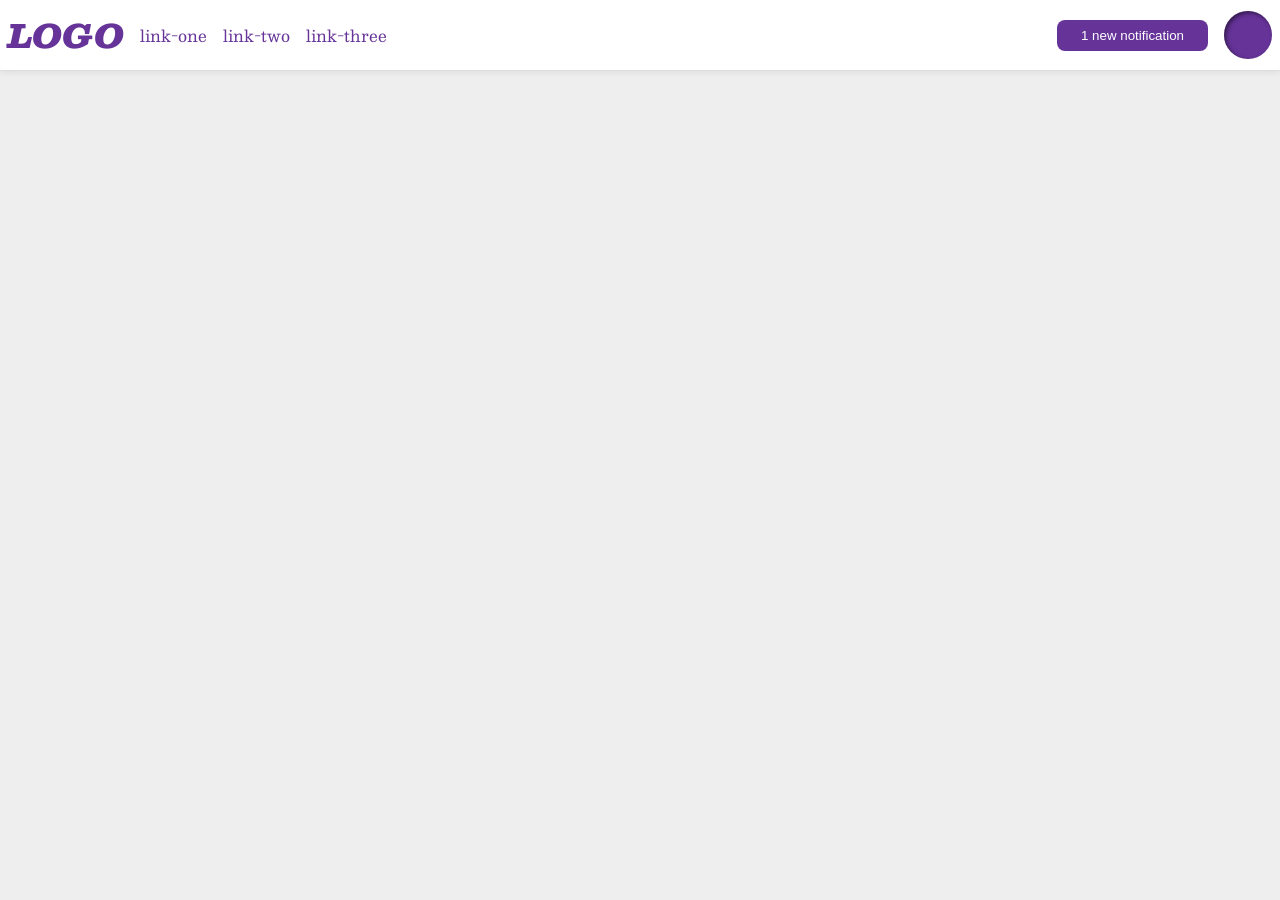
<file: foundations/flex/03-flex-header-2/index.html>
<!DOCTYPE html>
<html lang="en">
  <head>
    <meta charset="UTF-8">
    <meta http-equiv="X-UA-Compatible" content="IE=edge">
    <meta name="viewport" content="width=device-width, initial-scale=1.0">
    <title>Flex Header 2</title>
    <link rel="stylesheet" href="style.css">
  </head>
  <body>
    <div class="header">
      
      <!-- In the future for better practices, organize header portions into left and right. -->
      <div class="logo">
        LOGO
      </div>
      <ul class="links">
        <li><a href="https://google.com">link-one</a></li>
        <li><a href="https://google.com">link-two</a></li>
        <li><a href="https://google.com">link-three</a></li>
      </ul>
      <button class="notifications">
        1 new notification
      </button>
      <div class="profile-image"></div>
    </div>
  </body>
</html>
</file>
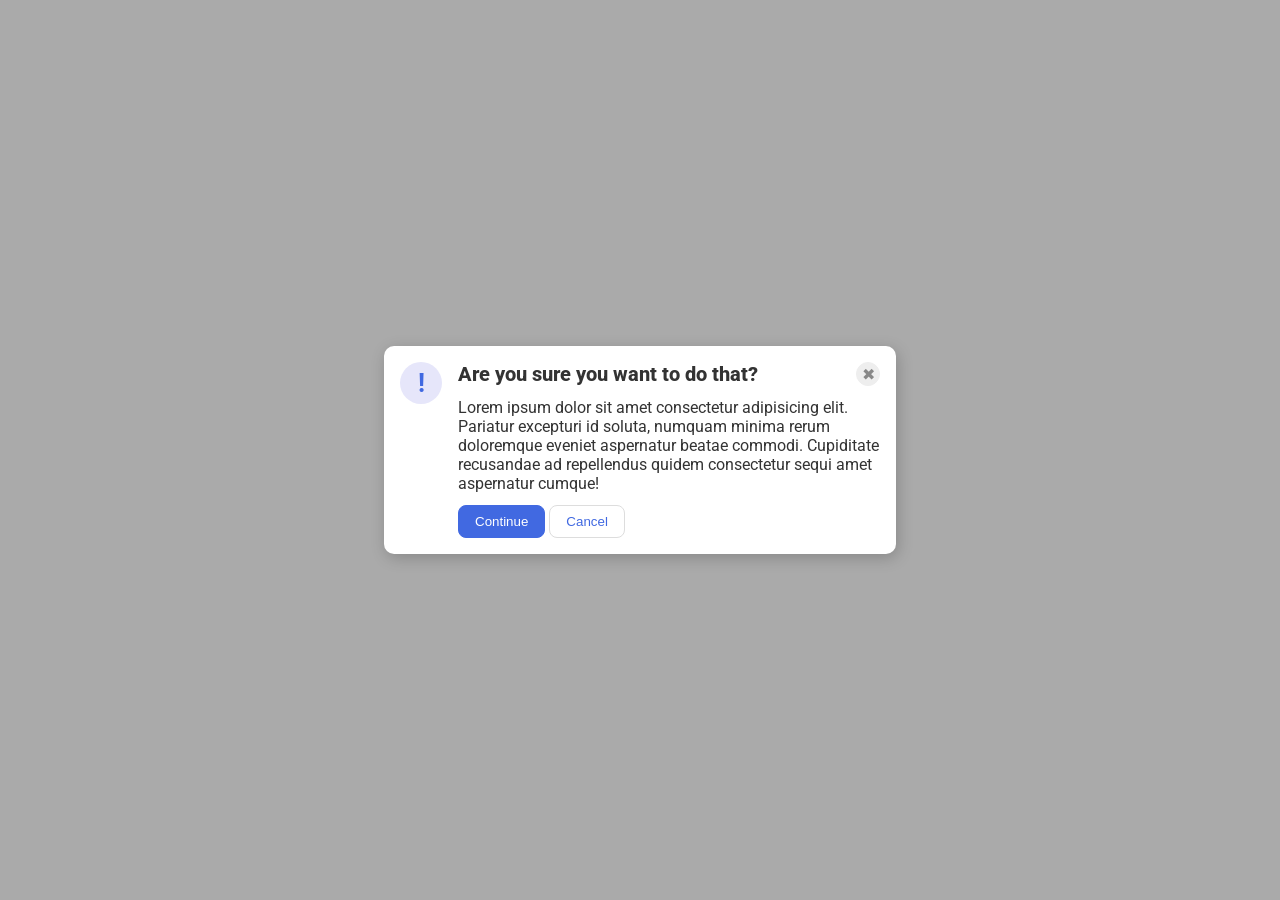
<file: foundations/flex/05-flex-modal/index.html>
<!DOCTYPE html>
<html lang="en">
  <head>
    <meta charset="UTF-8">
    <meta http-equiv="X-UA-Compatible" content="IE=edge">
    <meta name="viewport" content="width=device-width, initial-scale=1.0">
    <link rel="stylesheet" href="style.css">
    <title>Modal</title>
  </head>
  <body>
    <div class="modal">
      <div class="icon">!</div>
      <div class="container">
        <div class="header">
          Are you sure you want to do that? 
          <button class="close-button">✖</button>
        </div>
        <div class="textcontainer">
          <div class="text">Lorem ipsum dolor sit amet consectetur adipisicing elit. Pariatur excepturi id soluta, numquam minima rerum doloremque eveniet aspernatur beatae commodi. Cupiditate recusandae ad repellendus quidem consectetur sequi amet aspernatur cumque!</div>
        </div>
        <div class="buttoncontainer">
          <button class="continue">Continue</button>
          <button class="cancel">Cancel</button>
        </div>
      </div>
    </div>
  </body>
</html>
</file>
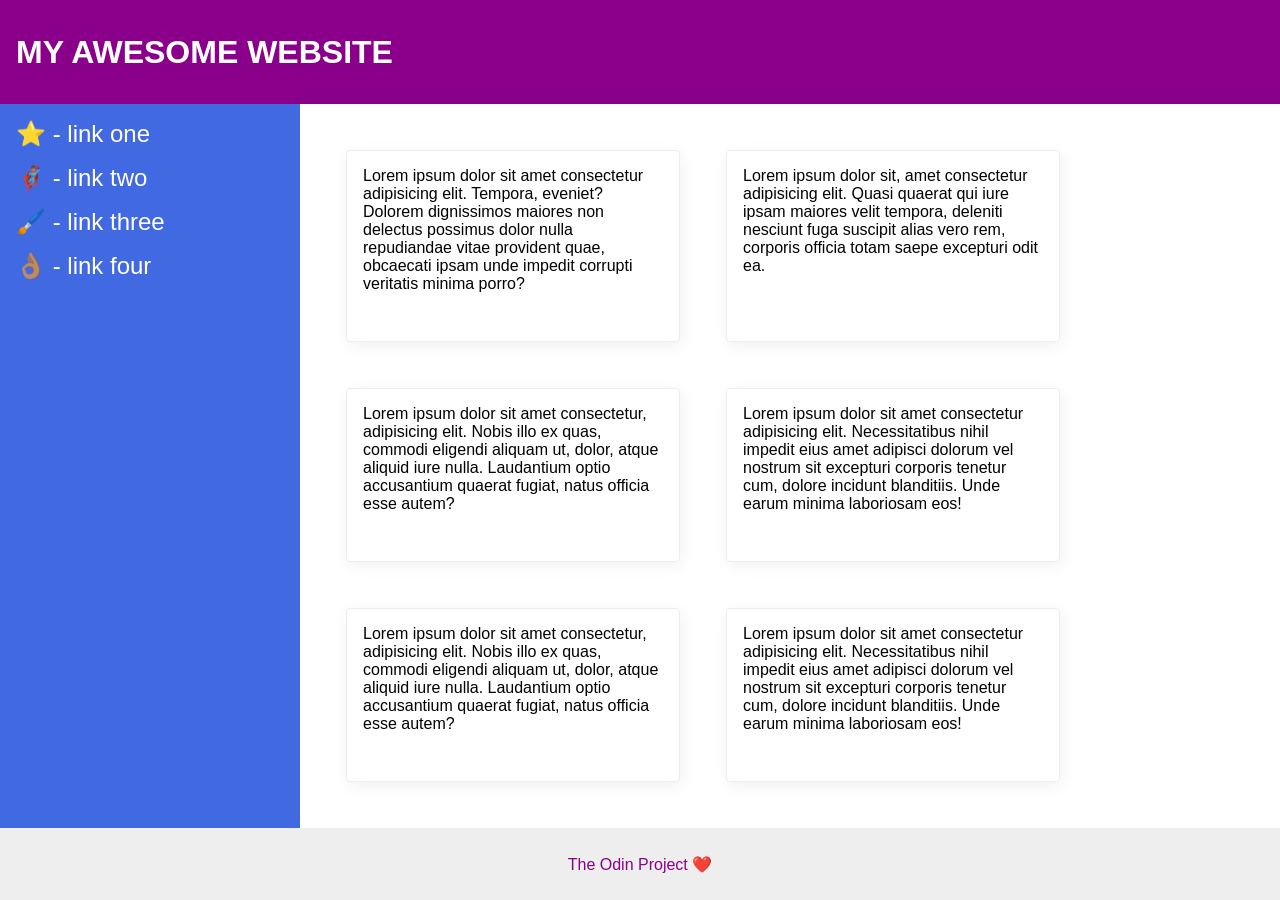
<file: foundations/flex/07-flex-layout-2/index.html>
<!DOCTYPE html>
<html lang="en">
  <head>
    <meta charset="UTF-8">
    <meta http-equiv="X-UA-Compatible" content="IE=edge">
    <meta name="viewport" content="width=device-width, initial-scale=1.0">
    <title>The Holy Grail</title>
    <link rel="stylesheet" href="style.css">
  </head>
  <body>
    <div class="header">
      MY AWESOME WEBSITE
    </div>
    
    <div class="midsection">
      <div class="sidebar">
        <ul>
          <li><a href="#">⭐ - link one</a></li>
          <li><a href="#">🦸🏽‍♂️ - link two</a></li>
          <li><a href="#">🖌️ - link three</a></li>
          <li><a href="#">👌🏽 - link four</a></li>
        </ul>
      </div>

      <div class="cards">
        <div class="card">Lorem ipsum dolor sit amet consectetur adipisicing elit. Tempora, eveniet? Dolorem dignissimos maiores non delectus possimus dolor nulla repudiandae vitae provident quae, obcaecati ipsam unde impedit corrupti veritatis minima porro?</div>
        <div class="card">Lorem ipsum dolor sit, amet consectetur adipisicing elit. Quasi quaerat qui iure ipsam maiores velit tempora, deleniti nesciunt fuga suscipit alias vero rem, corporis officia totam saepe excepturi odit ea.</div>
        <div class="card">Lorem ipsum dolor sit amet consectetur, adipisicing elit. Nobis illo ex quas, commodi eligendi aliquam ut, dolor, atque aliquid iure nulla. Laudantium optio accusantium quaerat fugiat, natus officia esse autem?</div>
        <div class="card">Lorem ipsum dolor sit amet consectetur adipisicing elit. Necessitatibus nihil impedit eius amet adipisci dolorum vel nostrum sit excepturi corporis tenetur cum, dolore incidunt blanditiis. Unde earum minima laboriosam eos!</div>
        <div class="card">Lorem ipsum dolor sit amet consectetur, adipisicing elit. Nobis illo ex quas, commodi eligendi aliquam ut, dolor, atque aliquid iure nulla. Laudantium optio accusantium quaerat fugiat, natus officia esse autem?</div>
        <div class="card">Lorem ipsum dolor sit amet consectetur adipisicing elit. Necessitatibus nihil impedit eius amet adipisci dolorum vel nostrum sit excepturi corporis tenetur cum, dolore incidunt blanditiis. Unde earum minima laboriosam eos!</div>
      </div>
    </div>

    <div class="footer">
      The Odin Project ❤️
    </div>
  </body>
</html>
</file>
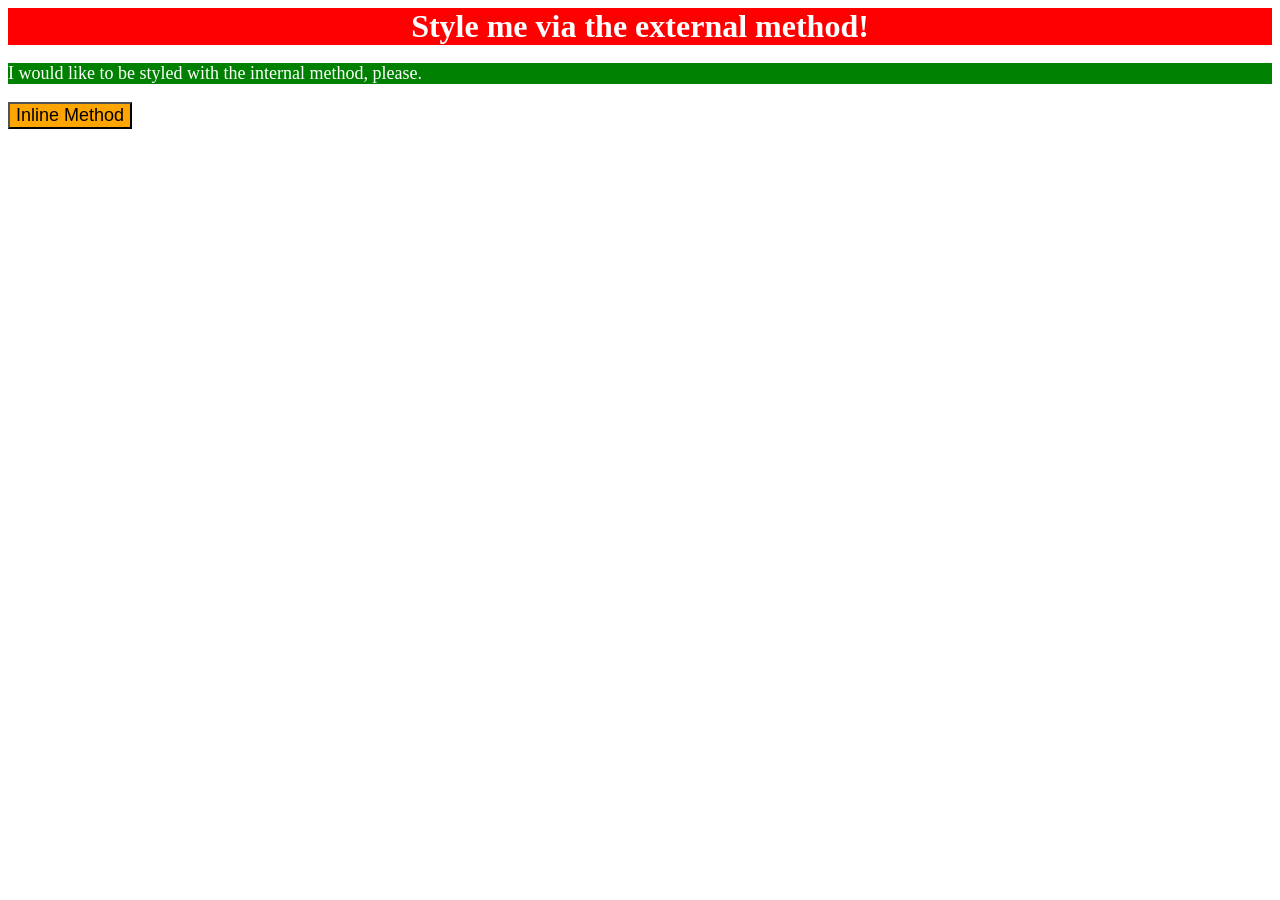
<file: foundations/intro-to-css/01-css-methods/index.html>
<!DOCTYPE html>
<html lang="en">
  <head>
    <meta charset="UTF-8">
    <meta http-equiv="X-UA-Compatible" content="IE=edge">
    <meta name="viewport" content="width=device-width, initial-scale=1.0">
    <title>Methods for Adding CSS</title>
    <link href="./styles.css" rel="stylesheet">
    <style>
      p {
        color: white;
        background-color: green;
        font-size: 18px;
      }
    </style>
  </head>
  <body>
    <div>Style me via the external method!</div>
    <p>I would like to be styled with the internal method, please.</p>
    <button style="background-color: orange; font-size: 18px;">Inline Method</button>
  </body>
</html>
</file>
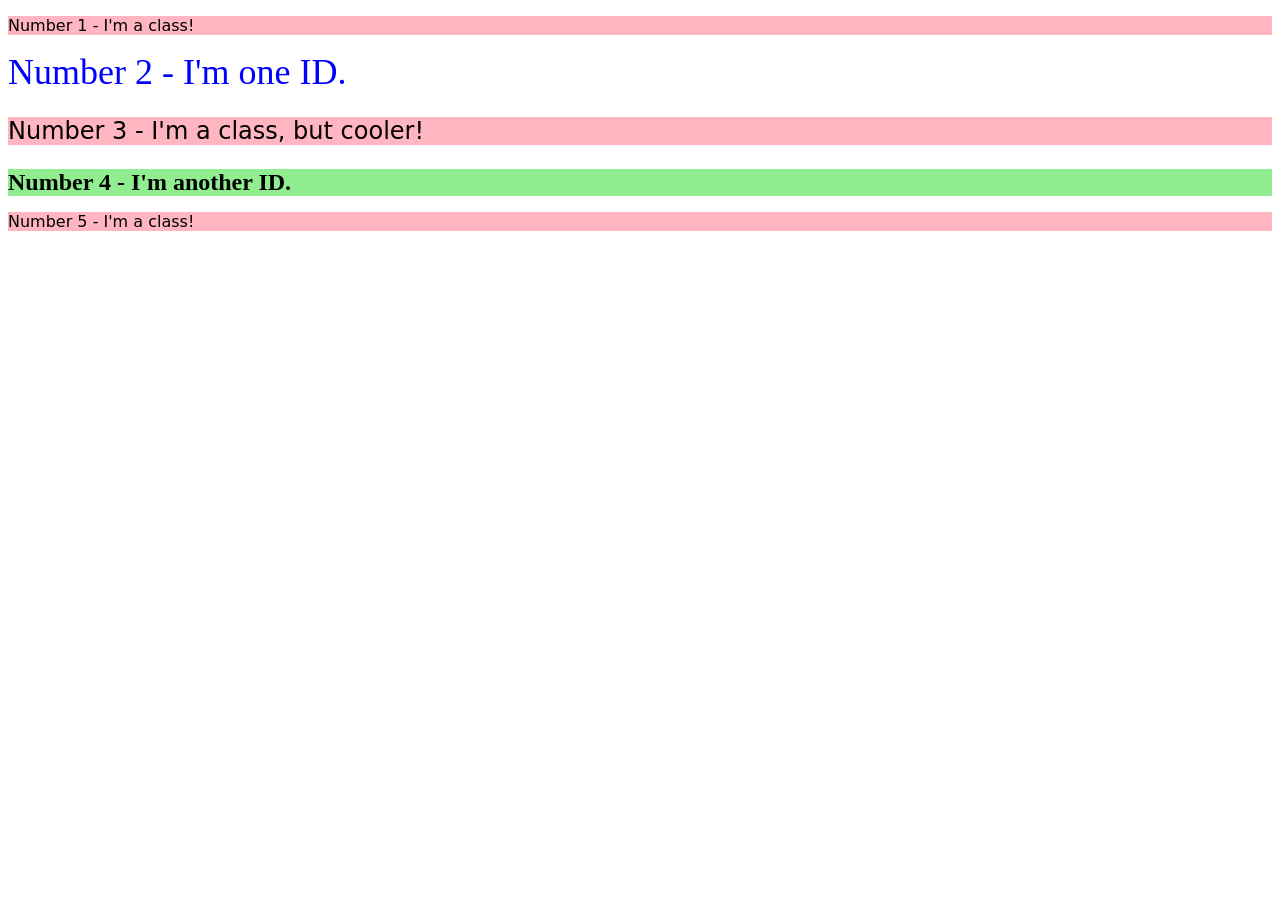
<file: foundations/intro-to-css/02-class-id-selectors/index.html>
<!DOCTYPE html>
<html lang="en">
  <head>
    <meta charset="UTF-8">
    <meta http-equiv="X-UA-Compatible" content="IE=edge">
    <meta name="viewport" content="width=device-width, initial-scale=1.0">
    <title>Class and ID Selectors</title>
    <link rel="stylesheet" href="style.css">
  </head>
  <body>
    <p class="odd">Number 1 - I'm a class!</p>
    <div id="second">Number 2 - I'm one ID.</div>
    <p class="third odd">Number 3 - I'm a class, but cooler!</p>
    <div id="fourth">Number 4 - I'm another ID.</div>
    <p class="odd">Number 5 - I'm a class!</p>
  </body>
</html>
</file>
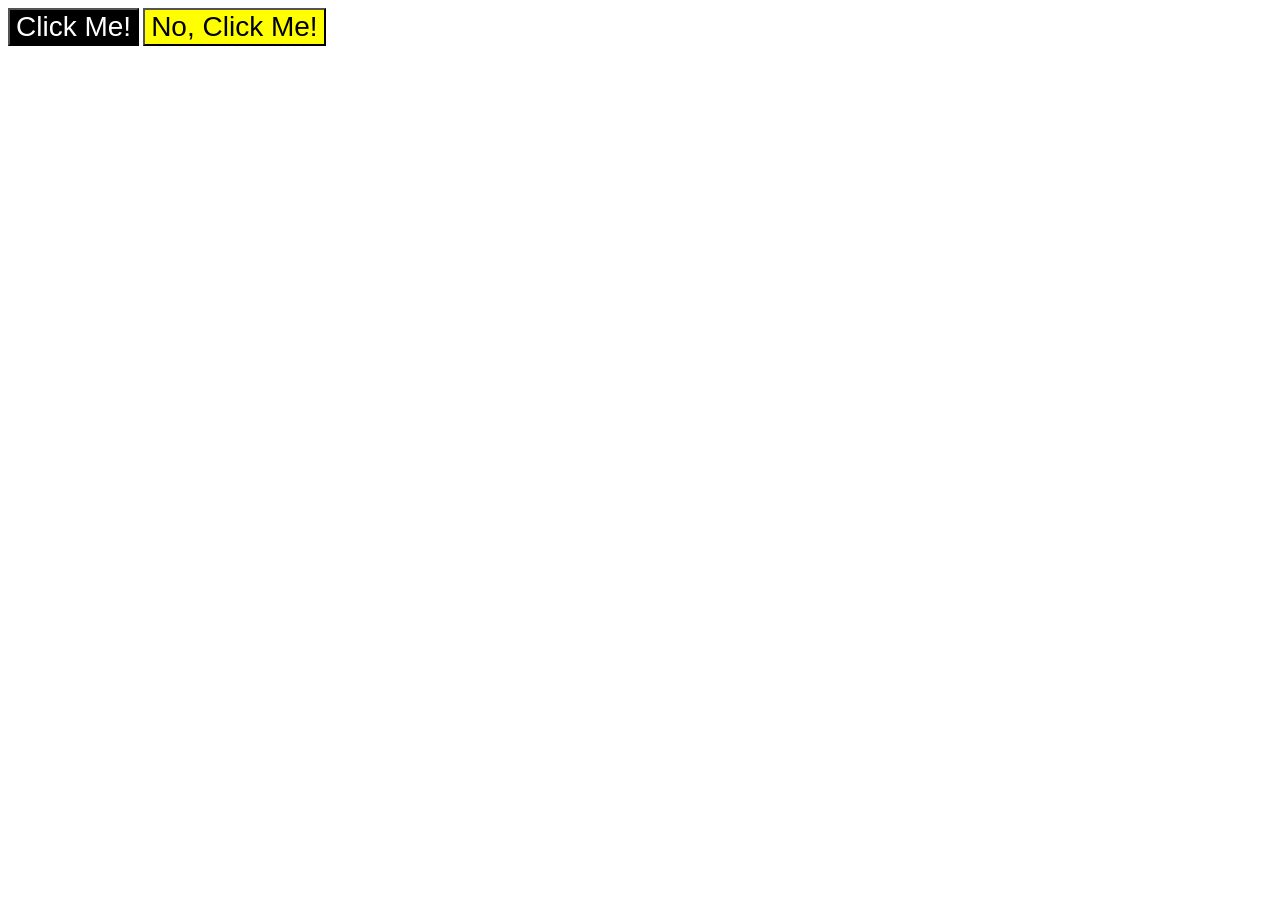
<file: foundations/intro-to-css/03-grouping-selectors/index.html>
<!DOCTYPE html>
<html lang="en">
  <head>
    <meta charset="UTF-8">
    <meta http-equiv="X-UA-Compatible" content="IE=edge">
    <meta name="viewport" content="width=device-width, initial-scale=1.0">
    <title>Grouping Selectors</title>
    <link rel="stylesheet" href="style.css">
  </head>
  <body>
    <button class="button-one">Click Me!</button>
    <button class="button-two">No, Click Me!</button>
  </body>
</html>
</file>
<file: foundations/flex/03-flex-header-2/style.css>
/* this is some magical font-importing.  
you'll learn about it later. */
@import url('https://fonts.googleapis.com/css2?family=Besley:ital,wght@0,400;1,900&display=swap');

body {
  margin: 0;
  background: #eee;
  font-family: Besley, serif;
}

.header {
  background: white;
  border-bottom: 1px solid #ddd;
  box-shadow: 0 0 8px rgba(0,0,0,.1);

  display: flex;
  align-items: center;
  gap: 16px;
  padding: 8px;
}

.profile-image {
  background: rebeccapurple;
  box-shadow: inset 2px 2px 4px rgba(0,0,0,.5);
  border-radius: 50%;
  width: 48px;
  height: 48px;

  
}

.logo {
  color: rebeccapurple;
  font-size: 32px;
  font-weight: 900;
  font-style: italic;
}

button {
  border: none;
  border-radius: 8px;
  background: rebeccapurple;
  color: white;
  padding: 8px 24px;
}

a {
  /* this removes the line under our links */
  text-decoration: none;
  color: rebeccapurple;
}

ul {
  list-style-type: none;

  display: flex;
  padding: 0;
  margin: 0;
  gap: 16px;
  flex: 1;
}
</file>
<file: foundations/flex/05-flex-modal/style.css>
@import url('https://fonts.googleapis.com/css2?family=Roboto:wght@400;700&display=swap');

html, body {
  height: 100%;
}

body {
  font-family: Roboto, sans-serif;
  margin: 0;
  background: #aaa;
  color: #333;
  /* I'll give you this one for free lol */
  display: flex;
  align-items: center;
  justify-content: center;
}

.modal {
  background: white;
  width: 480px;
  border-radius: 10px;
  box-shadow: 2px 4px 16px rgba(0,0,0,.2);

  display:flex;
  padding: 16px;
  gap: 16px;
}

.icon {
  color: royalblue;
  font-size: 26px;
  font-weight: 700;
  background: lavender;
  width: 42px;
  height: 42px;
  border-radius: 50%;
  display: flex;
  align-items: center;
  justify-content: center;

  flex-shrink: 0;
}

.close-button {
  background: #eee;
  border-radius: 50%;
  color: #888;
  font-weight: 400;
  font-size: 16px;
  height: 24px;
  width: 24px;
  display: flex;
  align-items: center;
  justify-content: center;
  border: 1px solid #eee;
  padding: 0;
}

button {
  cursor: pointer;
  padding: 8px 16px;
  border-radius: 8px;
}

button.continue {
  background: royalblue;
  border: 1px solid royalblue;
  color: white;
}

button.cancel {
  background: white;
  border: 1px solid #ddd;
  color: royalblue;
}

.container{
  display:flex;
  flex-direction: column;
  gap: 12px;
}

.header {
  display: flex;
  justify-content: space-between;

  font-size: 20px;
  font-weight: 800;
}
</file>
<file: foundations/flex/07-flex-layout-2/style.css>
body {
  font-family: -apple-system, BlinkMacSystemFont, 'Segoe UI', Roboto, Oxygen, Ubuntu, Cantarell, 'Open Sans', 'Helvetica Neue', sans-serif;
  margin: 0;
  min-height: 100vh;

  display: flex;
  flex-direction: column;
}

.header {
  height: 72px;
  background: darkmagenta;
  color: white;


  display: flex;
  align-items: center;
  font-size: 32px;
  font-weight: 900;
  /* align-content: center; */
  padding: 16px;
}

.midsection {
  display:flex;
  flex: 1 0 0;
  /* gap: 12px; */
}

.footer {
  height: 72px;
  background: #eee;
  color: darkmagenta;


  text-align: center;
  align-content: center;
}

.sidebar {
  width: 300px;
  background: royalblue;
  box-sizing: border-box;

  flex-shrink: 0;
  padding: 16px;
}

.sidebar ul {
  list-style-type: none;
  padding: 0;
  margin: 0;
}

.sidebar li {
  margin-bottom: 16px;
}

.sidebar a {
  font-size: 24px;
  color: #ffffff;
  text-decoration: none;
}

.cards {
  display: flex;
  flex-wrap: wrap;

  padding: 46px;
  justify-content: flex-start;
  align-items: stretch;
  gap: 46px;
}

.card {
  border: 1px solid #eee;
  box-shadow: 2px 4px 16px rgba(0,0,0,.06);
  border-radius: 4px;

  padding: 16px;
  width: 300px;
}
</file>
<file: foundations/intro-to-css/01-css-methods/styles.css>
div {
    color: white;
    background-color: red;
    font-size: 32px;
    font-weight: bold;
    text-align: center;
}
</file>
<file: foundations/intro-to-css/02-class-id-selectors/style.css>
/* Add CSS Styling */
.odd {
    background-color: #ffb6c1;
    font-family: Verdana, "Dejavu Sans", sans-serif;
}

#second {
    color: #0000ff;
    font-size: 36px;
}

.third {
    font-size: 24px;
}

/* Could reduce code by having the font size be applied through a font size 
specific class for both third and fourth */

#fourth {
    background-color: #90ee90;
    font-size: 24px;
    font-weight: bold;
}
</file>
<file: foundations/intro-to-css/03-grouping-selectors/style.css>
/* Add CSS Styling */
.button-one {
    background-color: #000000;
    color: #ffffff;
}

.button-two {
    background-color: #ffff00;
}

.button-one, 
.button-two {
    font-size: 28px;
    font-family: Helvetica, "Times New Roman", sans-serif;
}
</file>
